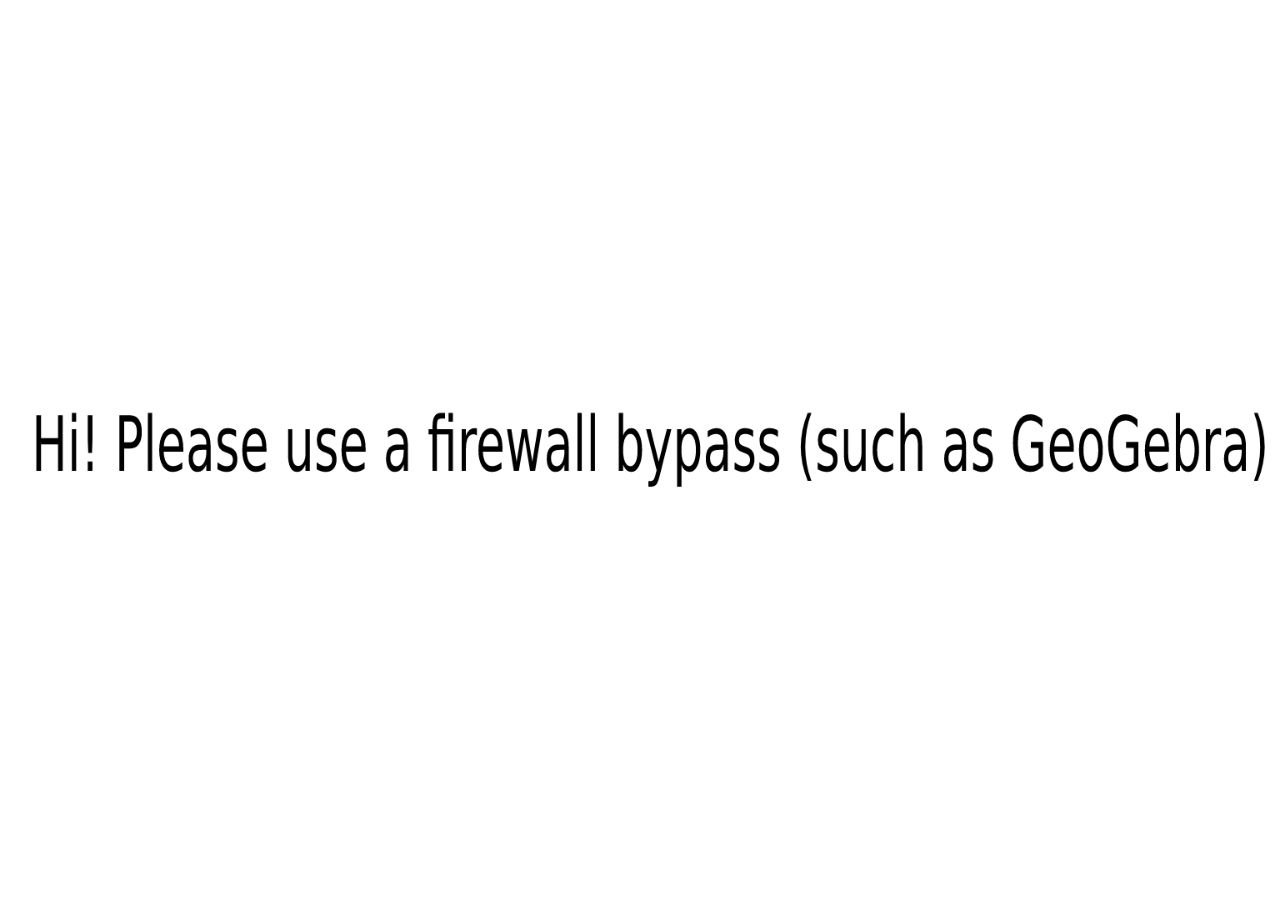
<file: ds/mariokart/index.html>
<head>
    <style>
        iframe {
            opacity: 0;
        }
    </style>
</head>
<body style="background-image: url('../../img/error.png');background-size: cover;">
    <div style="width:100%;height:100%;max-width:100%">
        <div id="game"></div>
      </div>
<script type="text/javascript">
    EJS_player = '#game';
    EJS_gameUrl = ''; // Url to Game rom
    EJS_core = 'nds';  // Optional core: melonds
</script>
<script src="https://www.emulatorjs.com/loader.js"></script>
</body>
</file>
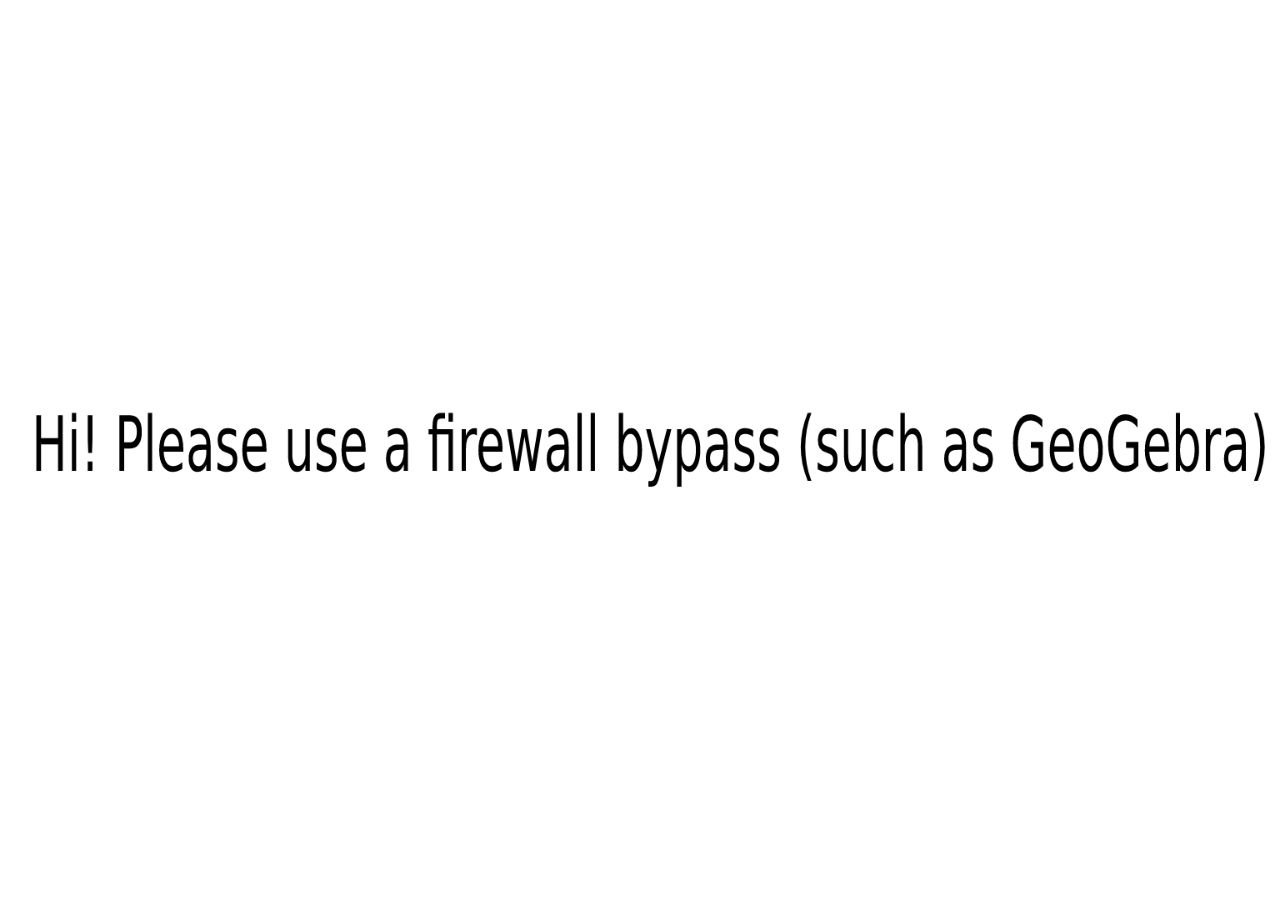
<file: n64/mariokart/index.html>
<head>
    <style>
        iframe {
            opacity: 0;
        }
    </style>
</head>
<body style="background-image: url('../../img/error.png');background-size: cover;">
<div style="width:100%;height:100%;max-width:100%">
    <div id="game"></div>
  </div>
<script type="text/javascript">
EJS_player = '#game';
EJS_gameUrl = 'https://wemulators.mrtron.dev/wes-roms/n64/mk64.z64.v64'; // Url to Game rom
EJS_core = 'n64';
</script>
<script src="https://www.emulatorjs.com/loader.js"></script>
</body>
</file>
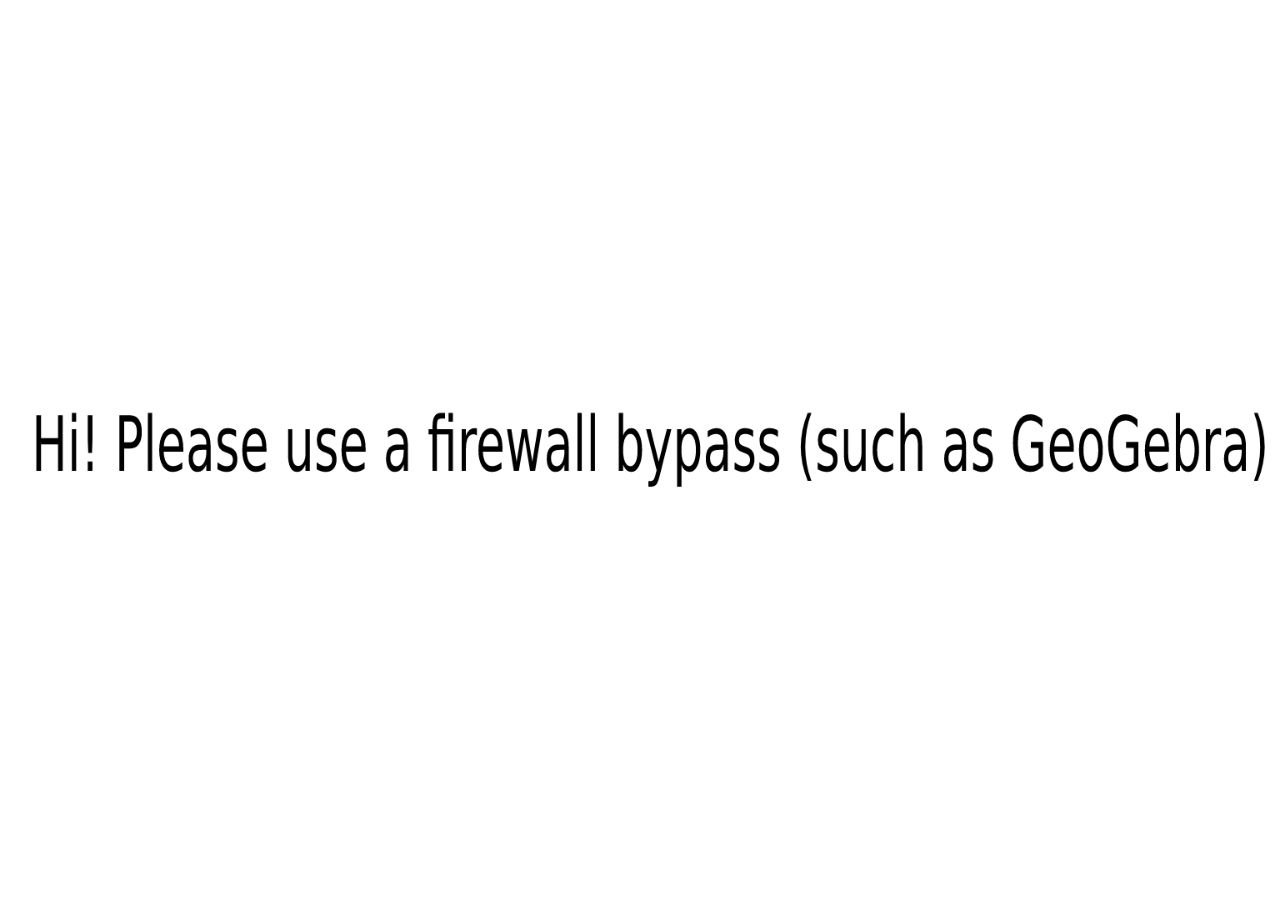
<file: n64/supermario64/index.html>
<head>
    <style>
        iframe {
            opacity: 0;
        }
    </style>
</head>
<body style="background-image: url('../../img/error.png');background-size: cover;">
    <div style="width:100%;height:100%;max-width:100%">
        <div id="game"></div>
      </div>
    <script type="text/javascript">
    EJS_player = '#game';
    EJS_gameUrl = 'https://wemulators.mrtron.dev/wes-roms/n64/sm64.n64'; // Url to Game rom
    EJS_core = 'n64';
    </script>
    <script src="https://www.emulatorjs.com/loader.js"></script>
    </body>
</file>
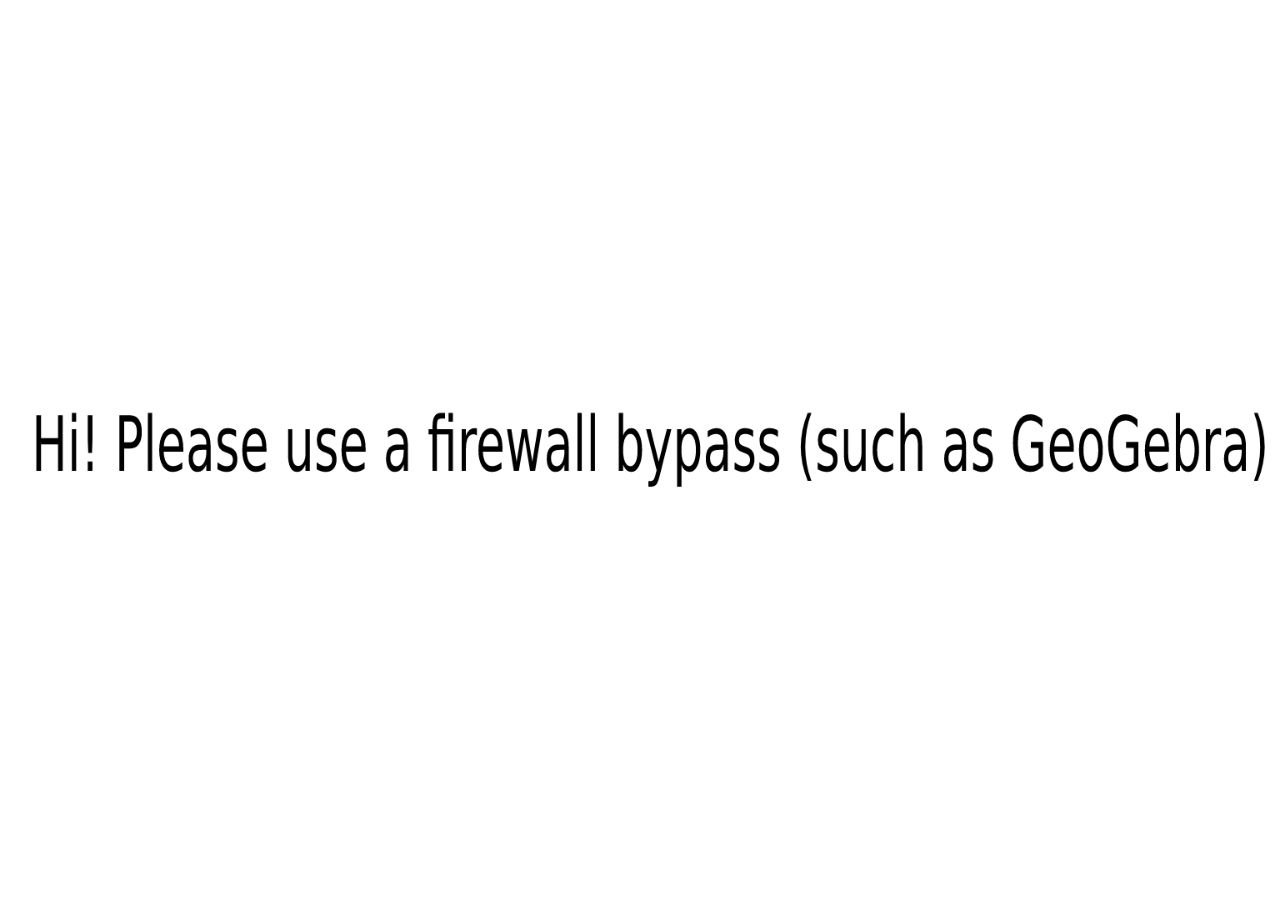
<file: n64/supersmash/index.html>
<head>
    <style>
        iframe {
            opacity: 0;
        }
    </style>
</head>
<body style="background-image: url('../../img/error.png');background-size: cover;">
    <div style="width:100%;height:100%;max-width:100%">
        <div id="game"></div>
      </div>
    <script type="text/javascript">
    EJS_player = '#game';
    EJS_gameUrl = 'https://wemulators.mrtron.dev/wes-roms/n64/ssb.z64'; // Url to Game rom
    EJS_core = 'n64';
    </script>
    <script src="https://www.emulatorjs.com/loader.js"></script>
    </body>
</file>
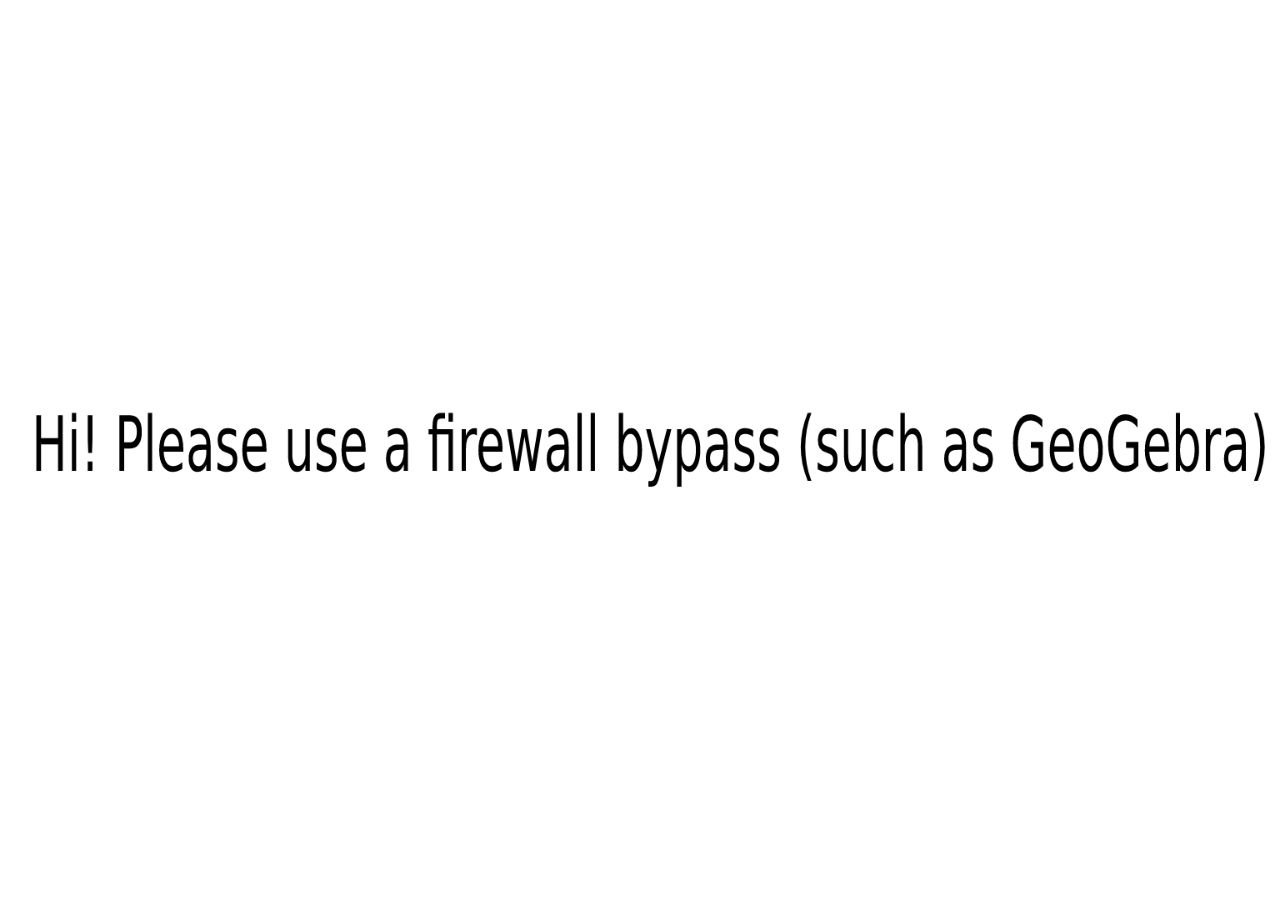
<file: snes/kirby-super-star/index.html>
<head>
    <style>
        iframe {
            opacity: 0;
        }
    </style>
</head>
<body style="background-image: url('../../img/error.png');background-size: cover;">
  <div style="width:100%;height:100%;max-width:100%">
      <div id="game"></div>
    </div>
    <script type="text/javascript">
      EJS_player = '#game';
      EJS_gameUrl = 'https://wemulators.mrtron.dev/wes-roms/snes/kirby-super-star.sfc'; // Url to Game rom
      EJS_core = 'snes';
      EJS_mouse = false; // SNES Mouse
      EJS_multitap = false; // SNES Multitap
  </script>
  <script src="https://www.emulatorjs.com/loader.js"></script>
  </body>
</file>
